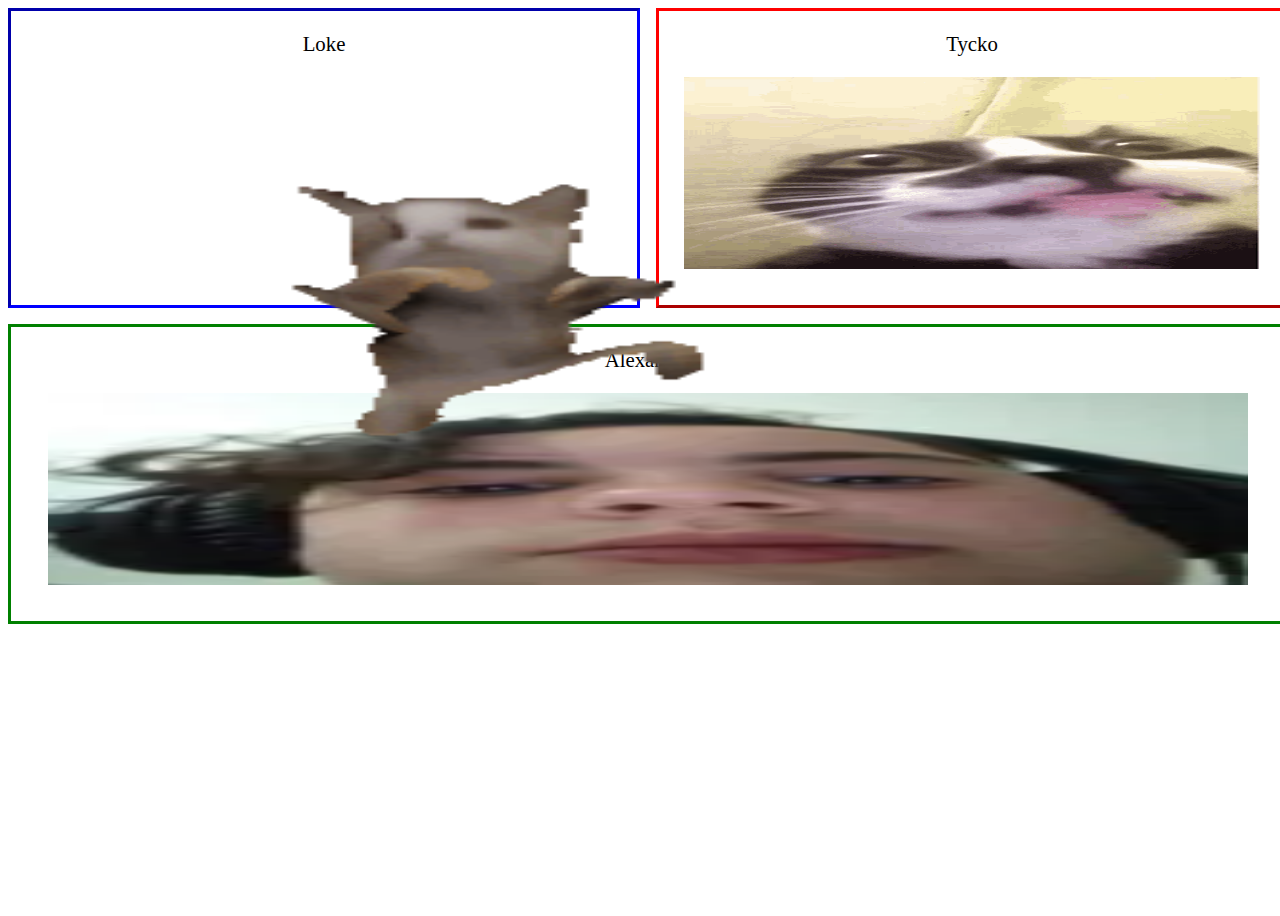
<file: index.html>
<!DOCTYPE html>
<html lang="en">
<head>
    <meta charset="UTF-8">
    <meta http-equiv="X-UA-Compatible" content="IE=edge">
    <meta name="viewport" content="width=device-width, initial-scale=1.0">
    <link rel="stylesheet" href="css/style.css">
    <title>stuff</title>
</head>
<body class="container">
    <section class="item1">
        <p>Loke</p>
        <img src="images/katt.gif" style="width: 72rem; height: 28rem;">
    </section>
    <section class="item2">
        <p>Tycko</p>
        <img src="images/cat.gif" style="width: 36rem; height: 12rem">
    </section>
    <section class="item3">
        <p>Alexander</p>
        <img src="images/B.png" style="width: 75rem; height: 12rem;">
    </section>
</body>
</html>
</file>
<file: css/style.css>
.container {
    display: grid;
    grid-template-columns: [first] 50% [line2] 50%;
    grid-template-rows: [row1-start] 300px [row1-end] 300px [third-line] 300px [last-line];
    gap: 1rem;
  }

  .item1 {
    grid-column-start: 1;
    grid-column-end: 2;
    grid-row-start: 1;
    grid-row-end: 2;
    border-style: inset;
    border-color: blue;
    text-align: center;
    z-index: 2;
  }

  .item2 {
    grid-column-start: 2;
    grid-column-end: span 1;
    grid-row-start: 1;
    grid-row-end: span 1;
    border-style: outset;
    border-color: red;
    text-align: center;
    z-index: 1;
  }

  .item3 {
    grid-column-start: 1;
    grid-column-end: span 2;
    grid-row-start: 2;
    grid-row-end: span 1;
    border-style: solid;
    border-color: green;
    text-align: center;
  }

  
  .item4 {
    grid-column-start: 1;
    grid-column-end: 2;
    grid-row-start: 1;
    grid-row-end: 2;
    border-style: inset;
    border-color: blue;
    text-align: center;
    z-index: 2;
  }

  .item5 {
    grid-column-start: 2;
    grid-column-end: span 1;
    grid-row-start: 1;
    grid-row-end: span 1;
    border-style: outset;
    border-color: red;
    text-align: center;
    z-index: 1;
  }

  .item6 {
    grid-column-start: 1;
    grid-column-end: span 2;
    grid-row-start: 2;
    grid-row-end: span 1;
    border-style: solid;
    border-color: green;
    text-align: center;
  }

  body {
    font-size: 1.3rem;
    height: 100vh;
  }
</file>
